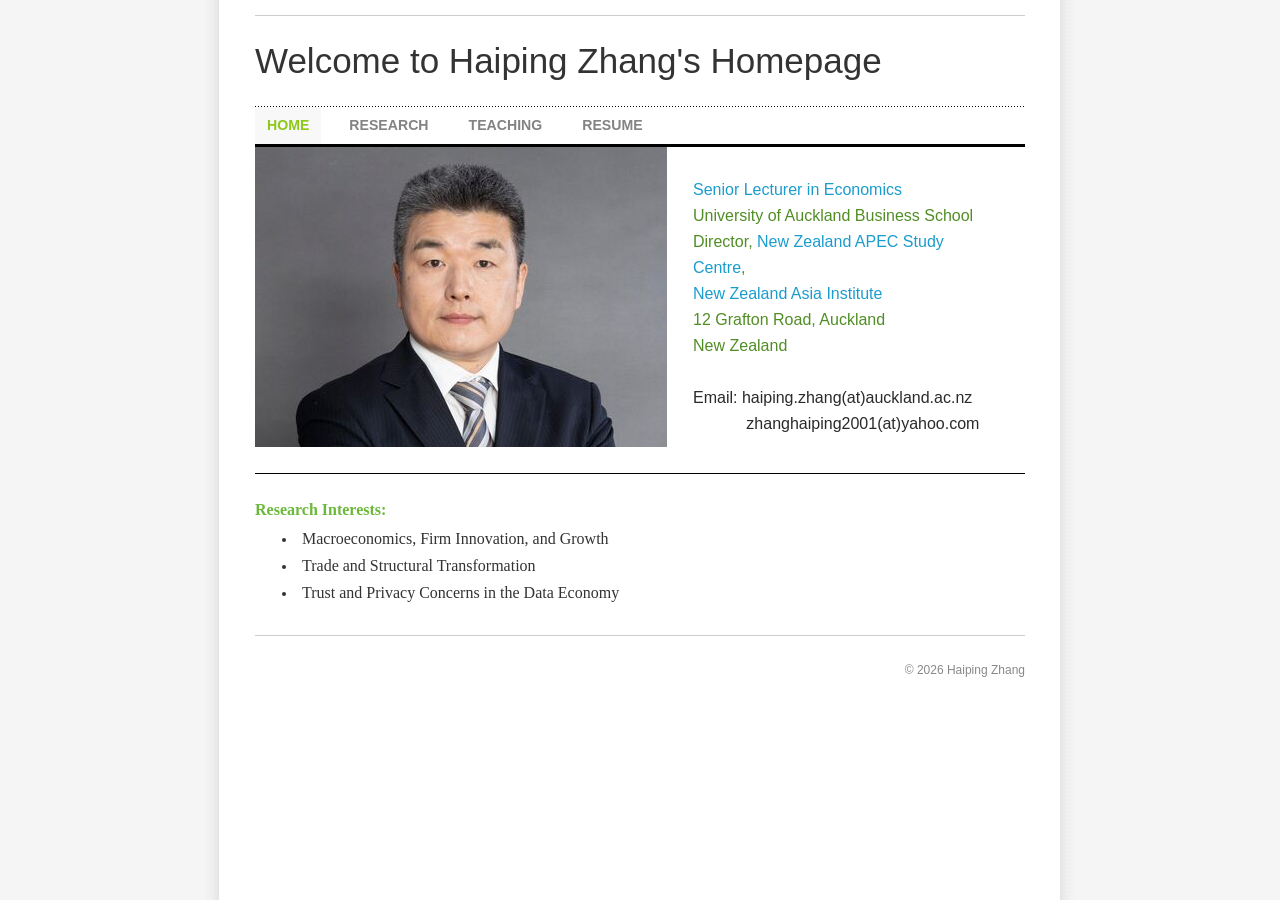
<file: index.html>
<!DOCTYPE html>
<html lang="en">
	
<head>
		<title>Welcome to Haiping Zhang's Homepage - Home</title><meta property="og:site_name" content="Welcome to Haiping Zhang&#039;s Homepage" />
<meta property="og:title" content="Welcome to Haiping Zhang&#039;s Homepage" />
<meta property="og:description" content="Research Interests: Macroeconomics, Firm Innovation, and Growth Trade and Structural Transformation Trust and Privacy Concerns in the Data Economy" />
<meta property="og:image" content="https://haiping-zhang.github.io/uploads/2/3/3/1/23318038/published/haiping-2026-business-photo-19489.jpg" />
<meta property="og:url" content="https://haiping-zhang.github.io/" />

<meta http-equiv="Content-Type" content="text/html; charset=utf-8"/>

<link rel="stylesheet" type="text/css" href="files/site.css" />
<link rel="stylesheet" type="text/css" href="files/main_style4fb0.css" title="wsite-theme-css" />

<style type='text/css'>
.wsite-header {
	background-image: url(uploads/2/3/3/1/23318038/published/haiping-2026-business-photo-19489.jpg) !important;
	background-position: 0 0 !important;
}
</style>

</head>
	<body class="wsite-theme-light landing-page  wsite-page-index"><div id="container">
	<table id="header">
		<tr>
			<td id="logo"><span class="wsite-logo">

	<a href="index.html">
	
	<span id="wsite-title">Welcome to Haiping Zhang's Homepage</span>
	
	</a>

</span></td>
			<td id="header-right">
				<table>
					<tr>
						<td class="phone-number"></td>
						<td class="social"></td>
					</tr>
				</table>
				<div class="search"></div>
			</td>
		</tr>
	</table>
	<div id="nav">
		<ul class="wsite-menu-default">
				<li id="active" class="wsite-menu-item-wrap">
					<a
								href="index.html"
						class="wsite-menu-item"
						>
						Home
					</a>
					
				</li>
				<li id="pg832662187908690611" class="wsite-menu-item-wrap">
					<a
								href="research.html"
						class="wsite-menu-item"
						>
						Research
					</a>
					
				</li>
				<li id="pg378480910435585670" class="wsite-menu-item-wrap">
					<a
								href="teaching.html"
						class="wsite-menu-item"
						>
						Teaching
					</a>
					
				</li>
				<li id="pg573564068865913271" class="wsite-menu-item-wrap">
					<a
								href="resume.html"
						class="wsite-menu-item"
						>
						Resume
					</a>
					
				</li>
		</ul>
	</div>
	<div id="banner">
		<div id="bannerleft">
			<div class="wsite-header"></div>
		</div>
		<div id="bannerright" class="landing-banner-outer">
				<div class="landing-banner-mid">
					<div class="landing-banner-inner">
						<h2><span class="wsite-text wsite-headline">
	<font color="#508d24"></font><br /><font color="#2a2a2a" size="3"><span><a href="https://profiles.auckland.ac.nz/haiping-zhang" target="_blank">Senior Lecturer in Economics</a></span></font><br /><span><font color="#508d24"><font size="3"><span>University of Auckland </span></font></font><span><span><font color="#508d24"><font size="3"><span>Business School</span></font></font></span></span></span><br /><font color="#508d24"><font size="3"><span>Director, <a href="https://www.auckland.ac.nz/en/business/our-research/research-institutes-centres/new-zealand-apec-study-centre.html" target="_blank">New Zealand APEC Study Centre</a>,<br /><a href="https://www.auckland.ac.nz/en/business/our-research/research-institutes-centres/new-zealand-asia-institute.html" target="_blank">New Zealand Asia Institute</a></span></font></font><br /><font color="#508d24"><font size="3"><span>12 Grafton Road, Auckland<br />New Zealand</span></font></font><br /><br /><font color="#2a2a2a" size="3">Email: haiping.zhang(at)auckland.ac.nz<br />&nbsp;&nbsp;&nbsp;&nbsp;&nbsp;&nbsp;&nbsp;&nbsp;&nbsp;&nbsp;&nbsp; zhanghaiping2001(at)yahoo.com</font>
</span></h2>
						<p></p>
						
					</div><!-- end banner inner -->
				</div><!-- end banner mid -->
			</div><!-- end banner-right -->
	</div>
	<div id="content_box"><div id="wsite-content" class="wsite-elements wsite-not-footer">
	<div class="paragraph" style="text-align:left;"><font size="3"><strong><font color="#6cb83a">Research Interests:</font></strong></font><ul><li><font size="3">Macroeconomics, Firm Innovation, and Growth</font></li><li><font size="3">Trade and Structural Transformation</font></li><li><font size="3">Trust and Privacy Concerns in the Data Economy</font></li></ul></div>
</div>
</div>
	<div id="footer">
		<p class="site-footer">&copy; 2026 Haiping Zhang</p>
	</div>
	<div class="clear"></div>
</div>

</body>

</html>
</file>
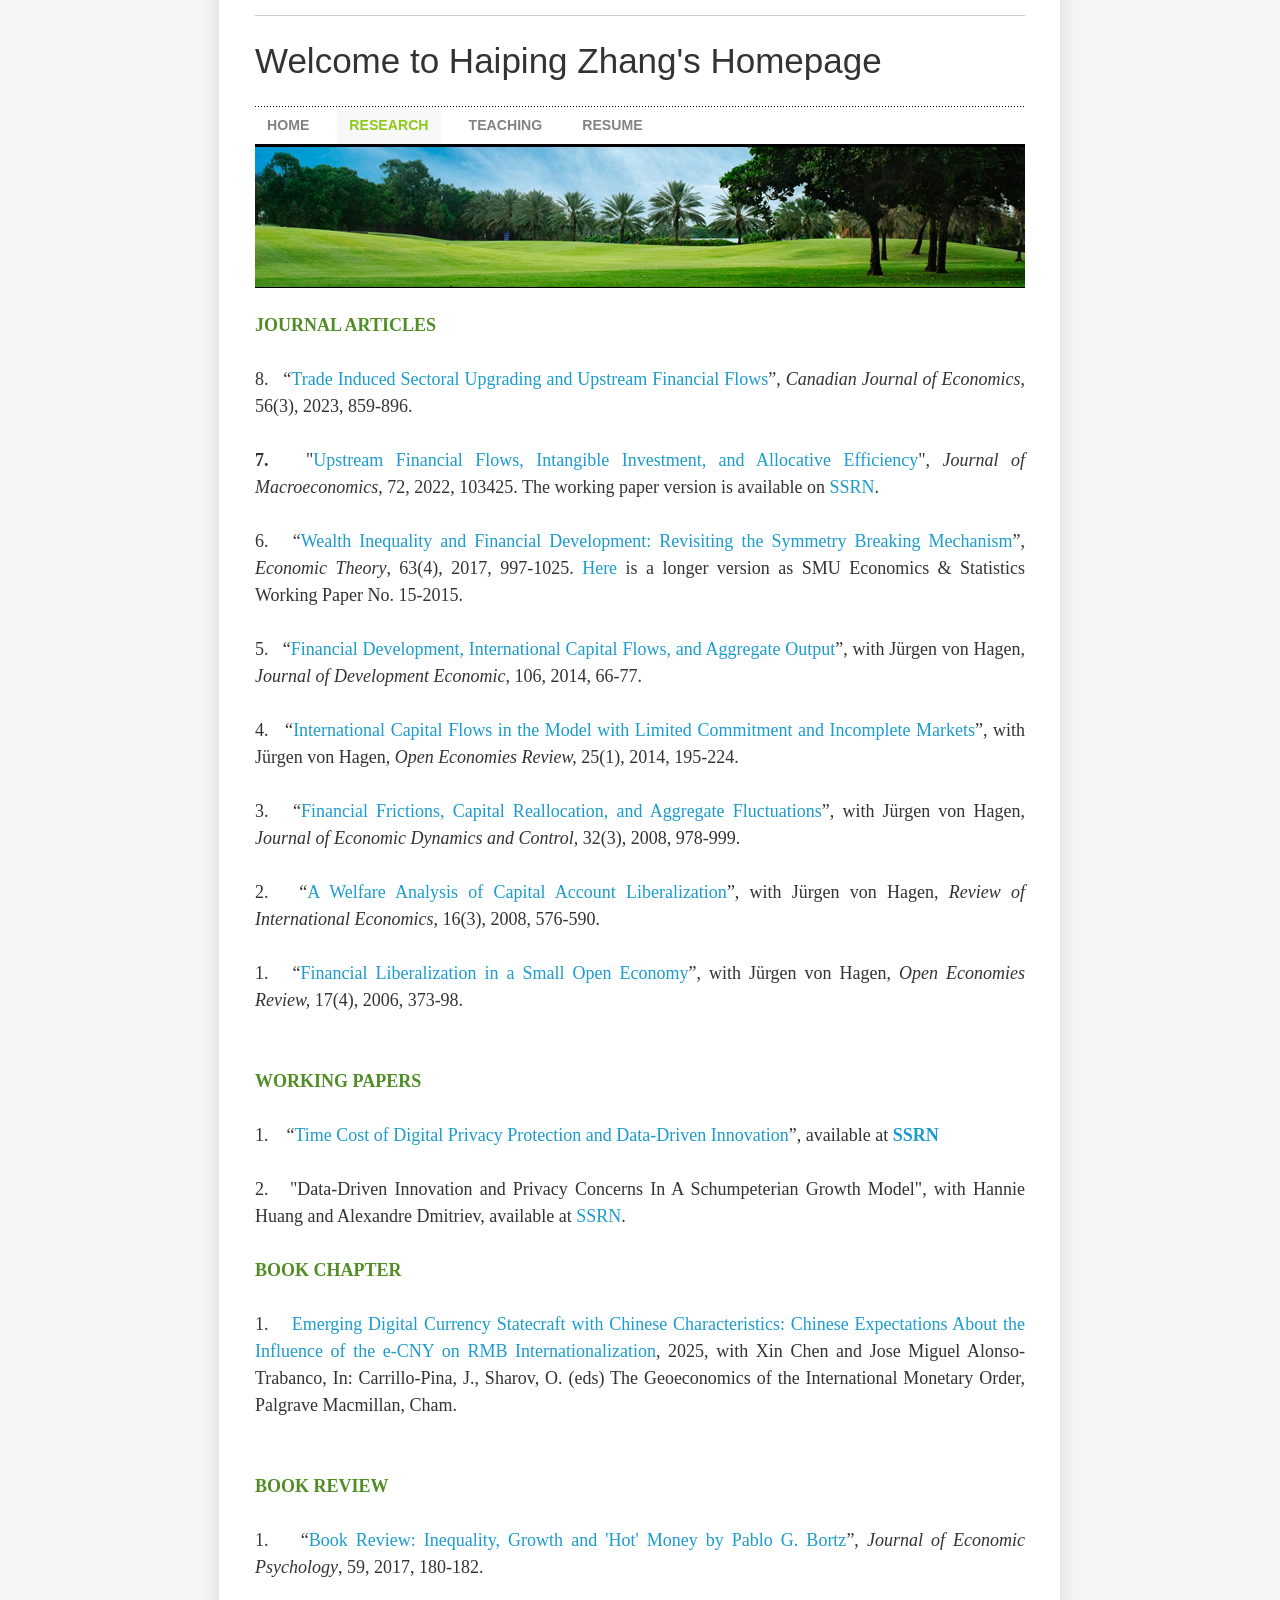
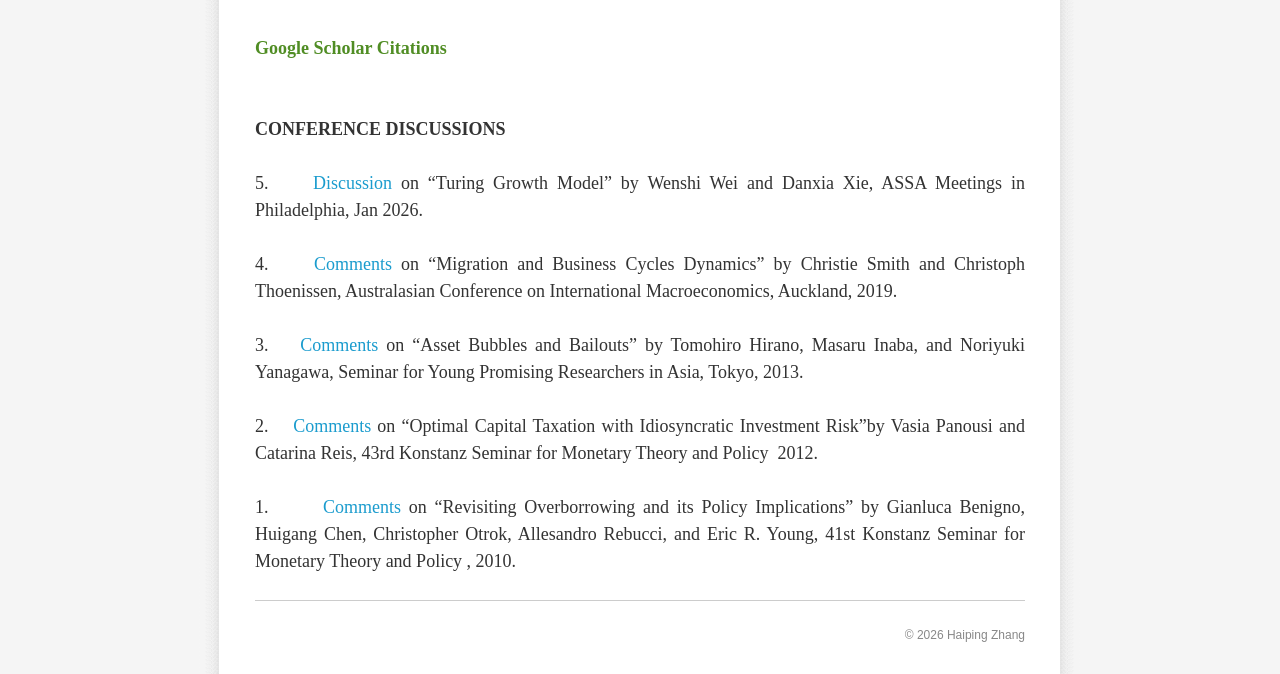
<file: research.html>
<!DOCTYPE html>
<html lang="en">
	
<head>
		<title>Research - Welcome to Haiping Zhang's Homepage</title><meta property="og:site_name" content="Welcome to Haiping Zhang&#039;s Homepage" />
<meta property="og:title" content="Research" />
<meta property="og:description" content="JOURNAL ARTICLES 8. “ Trade Induced Sectoral Upgrading and Upstream Financial Flows ”, Canadian Journal of Economics , 56(3), 2023, 859-896 . 7. &quot; Upstream Financial Flows, Intangible..." />
<meta property="og:image" content="https://haiping-zhang.github.io/uploads/2/3/3/1/23318038/published/haiping-2026-business-photo-19489.jpg" />
<meta property="og:url" content="https://haiping-zhang.github.io/research.html" />

<meta http-equiv="Content-Type" content="text/html; charset=utf-8"/>

<link rel="stylesheet" type="text/css" href="files/site.css" />
<link rel="stylesheet" type="text/css" href="files/main_style4fb0.css" title="wsite-theme-css" />

</head>
	<body class="wsite-theme-light short-header-page  wsite-page-research"><div id="container">
	<table id="header">
		<tr>
			<td id="logo"><span class="wsite-logo">

	<a href="index.html">
	
	<span id="wsite-title">Welcome to Haiping Zhang's Homepage</span>
	
	</a>

</span></td>
			<td id="header-right">
				<table>
					<tr>
						<td class="phone-number"></td>
						<td class="social"></td>
					</tr>
				</table>
				<div class="search"></div>
			</td>
		</tr>
	</table>
	<div id="nav">
		<ul class="wsite-menu-default">
				<li id="pg756542718505563626" class="wsite-menu-item-wrap">
					<a
								href="index.html"
						class="wsite-menu-item"
						>
						Home
					</a>
					
				</li>
				<li id="active" class="wsite-menu-item-wrap">
					<a
								href="research.html"
						class="wsite-menu-item"
						>
						Research
					</a>
					
				</li>
				<li id="pg378480910435585670" class="wsite-menu-item-wrap">
					<a
								href="teaching.html"
						class="wsite-menu-item"
						>
						Teaching
					</a>
					
				</li>
				<li id="pg573564068865913271" class="wsite-menu-item-wrap">
					<a
								href="resume.html"
						class="wsite-menu-item"
						>
						Resume
					</a>
					
				</li>
		</ul>
	</div>
	<div id="banner">
		<div class="wsite-header"></div>
	</div>
	<div id="content_box"><div id="wsite-content" class="wsite-elements wsite-not-footer">
	<div class="paragraph" style="text-align:justify;"><font size="4"><span style="font-weight:400"><span style="font-weight:400"><span style="font-weight:400"><span style="font-weight:400"><span style="font-weight:400"><span style="font-weight:400"><span style="font-weight:400"><span style="font-weight:400"><span style="font-weight:400"><span style="font-weight:400"><span style="font-weight:400"><span style="font-weight:400"><span style="font-weight:400"><span style="font-weight:400"><span style="font-weight:400"><span style="font-weight:400"><span style="font-weight:400"><span style="font-weight:400"><span style="font-weight:400"><span style="font-weight:400"><span style="font-weight:400"><span style="font-weight:400"><span style="font-weight:400"><strong><font color="#508d24">JOURNAL ARTICLES </font></strong></span></span></span></span></span></span></span></span></span></span></span></span></span></span></span></span></span></span></span></span></span></span></span><br /><br /><span style="font-weight:400"><span style="font-weight:400"><span style="font-weight:400"><span style="font-weight:400"><span style="font-weight:400"><span style="font-weight:400"><span style="font-weight:400"><span style="font-weight:400"><span style="font-weight:400"><span style="font-weight:400"><span style="font-weight:400"><span style="font-weight:400"><span style="font-weight:400"><span style="font-weight:400"><span style="font-weight:400"><span style="font-weight:400"><span style="font-weight:400"><span style="font-weight:400"><span style="font-weight:400"><span style="font-weight:400"><span style="font-weight:400"><span style="font-weight:400"><span style="font-weight:400">8.<strong>&nbsp;&nbsp; </strong>&ldquo;<a href="https://onlinelibrary.wiley.com/doi/10.1111/caje.12670" target="_blank">Trade Induced Sectoral Upgrading and Upstream Financial Flows</a>&rdquo;, <em>Canadian Journal of Economics</em></span></span></span></span></span></span></span></span></span></span></span></span></span></span></span></span></span></span></span></span></span></span></span>, 56(3), 2023, <span style="color:var(--journal-publish-date-color)">859-896</span>.<br /><br /><span style="font-weight:400"><span style="font-weight:400"><span style="font-weight:400"><span style="font-weight:400"><span style="font-weight:400"><span style="font-weight:400"><span style="font-weight:400"><span style="font-weight:400"><span style="font-weight:400"><span style="font-weight:400"><span style="font-weight:400"><span style="font-weight:400"><span style="font-weight:400"><span style="font-weight:400"><span style="font-weight:400"><span style="font-weight:400"><span style="font-weight:400"><span style="font-weight:400"><span style="font-weight:400"><span style="font-weight:400"><span style="font-weight:400"><span style="font-weight:400"><span style="font-weight:400"><strong>7.&nbsp;&nbsp; </strong></span></span></span></span></span></span></span></span></span></span></span></span></span></span></span></span></span></span></span></span></span></span></span>"<a href="https://doi.org/10.1016/j.jmacro.2022.103425" target="_blank">Upstream Financial Flows, Intangible Investment, and Allocative Efficiency</a>", <em>Journal of Macroeconomics</em>, 72, 2022, 103425. The working paper version is available on <a href="http://dx.doi.org/10.2139/ssrn.3349965" target="_blank">SSRN</a>.<span style="font-weight:400"><span style="font-weight:400"><span style="font-weight:400"><span style="font-weight:400"><span style="font-weight:400"><span style="font-weight:400"><span style="font-weight:400"><span style="font-weight:400"><span style="font-weight:400"><span style="font-weight:400"><span style="font-weight:400"><span style="font-weight:400"><span style="font-weight:400"><span style="font-weight:400"><span style="font-weight:400"><span style="font-weight:400"><span style="font-weight:400"><span style="font-weight:400"><span style="font-weight:400"><span style="font-weight:400"><span style="font-weight:400"><span style="font-weight:400"><span style="font-weight:400">&nbsp; </span></span></span></span></span></span></span></span></span></span></span></span></span></span></span></span></span></span></span></span></span></span></span><br /><br /><span style="font-weight:400"><span style="font-weight:400"><span style="font-weight:400"><span style="font-weight:400"><span style="font-weight:400"><span style="font-weight:400"><span style="font-weight:400"><span style="font-weight:400"><span style="font-weight:400"><span style="font-weight:400"><span style="font-weight:400"><span style="font-weight:400"><span style="font-weight:400"><span style="font-weight:400"><span style="font-weight:400"><span style="font-weight:400"><span style="font-weight:400"><span style="font-weight:400"><span style="font-weight:400"><span style="font-weight:400"><span style="font-weight:400"><span style="font-weight:400"><span style="font-weight:400">6.<strong>&nbsp;&nbsp; </strong>&ldquo;</span></span></span></span></span></span></span></span></span></span></span></span></span></span></span></span></span></span></span></span></span></span></span><span><span><span><span><span><span><span><span><span><span><span><span><span><span><span><span><span><span><span><span><span><span><span><a href="https://doi.org/10.1007/s00199-016-0977-0" target="_blank">Wealth Inequality and Financial Development: Revisiting the Symmetry Breaking Mechanism</a>&rdquo;, <em>Economic Theory</em>, 63(4), 2017, 997-1025. <span><a href="uploads/2/3/3/1/23318038/wi_fd_long.pdf" target="_blank">Here</a> </span>is a<span> longer version as </span>SMU Economics &amp; Statistics Working Paper No. 15-2015. </span></span></span></span></span></span></span></span></span></span></span></span></span></span></span></span></span></span></span></span></span></span></span><br /><br /><span style="font-weight:400"><span style="font-weight:400"><span style="font-weight:400"><span style="font-weight:400"><span style="font-weight:400"><span style="font-weight:400"><span style="font-weight:400"><span style="font-weight:400"><span style="font-weight:400"><span style="font-weight:400"><span style="font-weight:400"><span style="font-weight:400"><span style="font-weight:400"><span style="font-weight:400"><span style="font-weight:400"><span style="font-weight:400"><span style="font-weight:400"><span style="font-weight:400"><span style="font-weight:400"><span style="font-weight:400"><span style="font-weight:400"><span style="font-weight:400"><span style="font-weight:400">5.&nbsp;&nbsp; &ldquo;<font color="#2a2a2a"><a href="https://doi.org/10.1016/j.jdeveco.2013.08.010" target="_blank">Financial Development, International Capital Flows, and Aggregate Output</a></font>&rdquo;, with J&uuml;rgen von Hagen, <em>Journal of Development Economic</em>, 106, 2014, 66-77.<br /><br />4.&nbsp;&nbsp; &ldquo;<a href="https://doi.org/10.1007/s11079-013-9303-7" target="_blank">International Capital Flows in the Model with Limited Commitment and Incomplete Markets</a>&rdquo;, with J&uuml;rgen von Hagen, <em>Open Economies Review,</em> 25(1), 2014, 195-224.<br /><br />3.&nbsp;&nbsp; &ldquo;<a href="https://doi.org/10.1016/j.jedc.2007.04.003">Financial Frictions, Capital Reallocation, and Aggregate Fluctuations</a>&rdquo;, with J&uuml;rgen von Hagen, <em>Journal of Economic Dynamics and Control</em>, 32(3), 2008, 978-999.<br /><br />2.&nbsp;&nbsp; &ldquo;<a href="https://doi.org/10.1111/j.1467-9396.2008.00746.x" target="_blank">A Welfare Analysis of Capital Account Liberalization</a>&rdquo;, with J&uuml;rgen von Hagen, <em>Review of International Economics</em>, 16(3), 2008, 576-590.<br /><br />1.&nbsp;&nbsp; &ldquo;<a href="https://doi.org/10.1007/s11079-006-0355-9" target="_blank">Financial Liberalization in a Small Open Economy</a>&rdquo;, with J&uuml;rgen von Hagen, <em>Open Economies Review, </em>17(4), 2006, 373-98.</span></span></span></span></span></span></span></span></span></span></span></span></span></span></span></span></span></span></span></span></span></span></span><br /><br /><br /><span style="font-weight:400"><span style="font-weight:400"><span style="font-weight:400"><span style="font-weight:400"><span style="font-weight:400"><span style="font-weight:400"><span style="font-weight:400"><span style="font-weight:400"><span style="font-weight:400"><span style="font-weight:400"><span style="font-weight:400"><span style="font-weight:400"><span style="font-weight:400"><span style="font-weight:400"><span style="font-weight:400"><span style="font-weight:400"><span style="font-weight:400"><span style="font-weight:400"><span style="font-weight:400"><span style="font-weight:400"><span style="font-weight:400"><span style="font-weight:400"><span style="font-weight:400"><font color="#508d24"><strong>WORKING PAPERS </strong></font><br /><br />1.&nbsp;&nbsp;&nbsp; &ldquo;</span></span></span></span></span></span></span></span></span></span></span></span></span></span></span></span></span></span></span></span></span></span></span><a href="uploads/2/3/3/1/23318038/time_cost_of_dpp.pdf">Time Cost of Digital Privacy Protection and Data-Driven Innovation</a><span style="font-weight:400"><span style="font-weight:400"><span style="font-weight:400"><span style="font-weight:400"><span style="font-weight:400"><span style="font-weight:400"><span style="font-weight:400"><span style="font-weight:400"><span style="font-weight:400"><span style="font-weight:400"><span style="font-weight:400"><span style="font-weight:400"><span style="font-weight:400"><span style="font-weight:400"><span style="font-weight:400"><span style="font-weight:400"><span style="font-weight:400"><span style="font-weight:400"><span style="font-weight:400"><span style="font-weight:400"><span style="font-weight:400"><span style="font-weight:400"><span style="font-weight:400">&rdquo;, </span></span></span></span></span></span></span></span></span></span></span></span></span></span></span></span></span></span></span></span></span></span></span>available at <strong><a href="https://papers.ssrn.com/sol3/papers.cfm?abstract_id=5990515" target="_blank">SSRN</a></strong><br /><br />2.&nbsp; &nbsp;"Data-Driven Innovation and Privacy Concerns In A Schumpeterian Growth Model", with Hannie Huang and Alexandre Dmitriev, available at <a href="https://papers.ssrn.com/sol3/papers.cfm?abstract_id=5883862" target="_blank">SSRN</a>.&nbsp;<br /><br /><span style="font-weight:400"><span style="font-weight:400"><span style="font-weight:400"><span style="font-weight:400"><span style="font-weight:400"><span style="font-weight:400"><span style="font-weight:400"><span style="font-weight:400"><span style="font-weight:400"><span style="font-weight:400"><span style="font-weight:400"><span style="font-weight:400"><span style="font-weight:400"><span style="font-weight:400"><span style="font-weight:400"><span style="font-weight:400"><span style="font-weight:400"><span style="font-weight:400"><span style="font-weight:400"><span style="font-weight:400"><span style="font-weight:400"><span style="font-weight:400"><span style="font-weight:400"><font color="#508d24"><strong>BOOK CHAPTER</strong></font></span></span></span></span></span></span></span></span></span></span></span></span></span></span></span></span></span></span></span></span></span></span></span><br /><br />1.&nbsp; &nbsp;&nbsp;<a href="https://link.springer.com/chapter/10.1007/978-3-031-90851-4_9" target="_blank">Emerging Digital Currency Statecraft with Chinese Characteristics: Chinese Expectations About the Influence of the e-CNY on RMB Internationalization</a>, 2025, with Xin Chen and Jose Miguel Alonso-Trabanco, In: Carrillo-Pina, J., Sharov, O. (eds) The Geoeconomics of the International Monetary Order, Palgrave Macmillan, Cham.<br /><br /><br /><span style="font-weight:400"><span style="font-weight:400"><span style="font-weight:400"><span style="font-weight:400"><span style="font-weight:400"><span style="font-weight:400"><span style="font-weight:400"><span style="font-weight:400"><span style="font-weight:400"><span style="font-weight:400"><span style="font-weight:400"><span style="font-weight:400"><span style="font-weight:400"><span style="font-weight:400"><span style="font-weight:400"><span style="font-weight:400"><span style="font-weight:400"><span style="font-weight:400"><span style="font-weight:400"><span style="font-weight:400"><span style="font-weight:400"><span style="font-weight:400"><span style="font-weight:400"><font color="#508d24"><strong>BOOK REVIEW </strong></font><br /><br />1.&nbsp;&nbsp;&nbsp; &ldquo;<a href="https://doi.org/10.1016/j.joep.2017.02.011" target="_blank">Book Review: Inequality, Growth and 'Hot' Money by Pablo G. Bortz</a></span></span></span></span></span></span></span></span></span></span></span></span></span></span></span></span></span></span></span></span></span></span></span><span style="font-weight:400"><span style="font-weight:400"><span style="font-weight:400"><span style="font-weight:400"><span style="font-weight:400"><span style="font-weight:400"><span style="font-weight:400"><span style="font-weight:400"><span style="font-weight:400"><span style="font-weight:400"><span style="font-weight:400"><span style="font-weight:400"><span style="font-weight:400"><span style="font-weight:400"><span style="font-weight:400"><span style="font-weight:400"><span style="font-weight:400"><span style="font-weight:400"><span style="font-weight:400"><span style="font-weight:400"><span style="font-weight:400"><span style="font-weight:400"><span style="font-weight:400">&rdquo;, </span></span></span></span></span></span></span></span></span></span></span></span></span></span></span></span></span></span></span></span></span></span></span><em>Journal of Economic Psychology</em>, 59, 2017, 180-182.<br /><br /><br /><a href="https://scholar.google.co.nz/citations?hl=en&amp;user=1dMbQS0AAAAJ" target="_blank"><span style="font-weight:400"><span style="font-weight:400"><span style="font-weight:400"><span style="font-weight:400"><span style="font-weight:400"><span style="font-weight:400"><span style="font-weight:400"><span style="font-weight:400"><span style="font-weight:400"><span style="font-weight:400"><span style="font-weight:400"><span style="font-weight:400"><span style="font-weight:400"><span style="font-weight:400"><span style="font-weight:400"><span style="font-weight:400"><span style="font-weight:400"><span style="font-weight:400"><span style="font-weight:400"><span style="font-weight:400"><span style="font-weight:400"><span style="font-weight:400"><span style="font-weight:400"><strong><font color="#508d24">G</font></strong></span></span></span></span></span></span></span></span></span></span></span></span></span></span></span></span></span></span></span></span></span></span></span><strong><font color="#508d24">oogle Scholar Citations</font></strong></a><br /><br /><br /><span><span><span><span><span><span><span><span><span><span><span><span><span><span><span><span><span><span><span><span><span><span><span><strong>CONFERENCE DISCUSSIONS</strong><br /><br />5.&nbsp; &nbsp; &nbsp;<a href="https://www.dropbox.com/scl/fi/wxyzik3f9vj984r3biiw7/Discussion_Xie_2026.pdf?rlkey=to1aubgs7opwye0tbglwc7b6r&amp;dl=0" target="_blank">Discussion </a>on &ldquo;Turing Growth Model&rdquo; by </span></span></span></span></span></span></span></span></span></span></span></span></span></span></span></span></span></span></span></span></span></span></span>Wenshi Wei and Danxia Xie<span><span><span><span><span><span><span><span><span><span><span><span><span><span><span><span><span><span><span><span><span><span><span>, ASSA Meetings in Philadelphia, Jan 2026.<br /><br />4.&nbsp;&nbsp; &nbsp; <a href="uploads/2/3/3/1/23318038/comments_on_st.pptx">Comments</a> on &ldquo;Migration and Business Cycles Dynamics&rdquo; by Christie Smith and Christoph Thoenissen, Australasian Conference on International Macroeconomics, Auckland, 2019.<br /><br />3.&nbsp;&nbsp;&nbsp; <a href="http://www.mysmu.edu/faculty/hpzhang/pdfs/Comments_Hirano.pptx">Comments</a> on &ldquo;Asset Bubbles and Bailouts&rdquo; by Tomohiro Hirano, Masaru Inaba, and Noriyuki Yanagawa, Seminar for Young Promising Researchers in Asia, Tokyo, 2013.<br /><br />2.&nbsp;&nbsp;&nbsp; <a href="uploads/2/3/3/1/23318038/comments_panousi.pptx">Comments</a> on &ldquo;Optimal Capital Taxation with Idiosyncratic Investment Risk&rdquo;by Vasia Panousi and Catarina Reis, 43rd Konstanz Seminar for Monetary Theory and Policy&nbsp; 2012.<br /><br />1.&nbsp;&nbsp;&nbsp;&nbsp;&nbsp;&nbsp; <a href="uploads/2/3/3/1/23318038/comments_benigno.ppt">Comments</a> on &ldquo;Revisiting Overborrowing and its Policy Implications&rdquo; by Gianluca Benigno, Huigang Chen, Christopher Otrok, Allesandro Rebucci, and Eric R. Young, 41st Konstanz Seminar for Monetary Theory and Policy&nbsp;, 2010.</span></span></span></span></span></span></span></span></span></span></span></span></span></span></span></span></span></span></span></span></span></span></span></font><br></div>
</div>
</div>
	<div id="footer">
		<p class="site-footer">&copy; 2026 Haiping Zhang</p>
	</div>
	<div class="clear"></div>
</div>

</body>

</html>
</file>
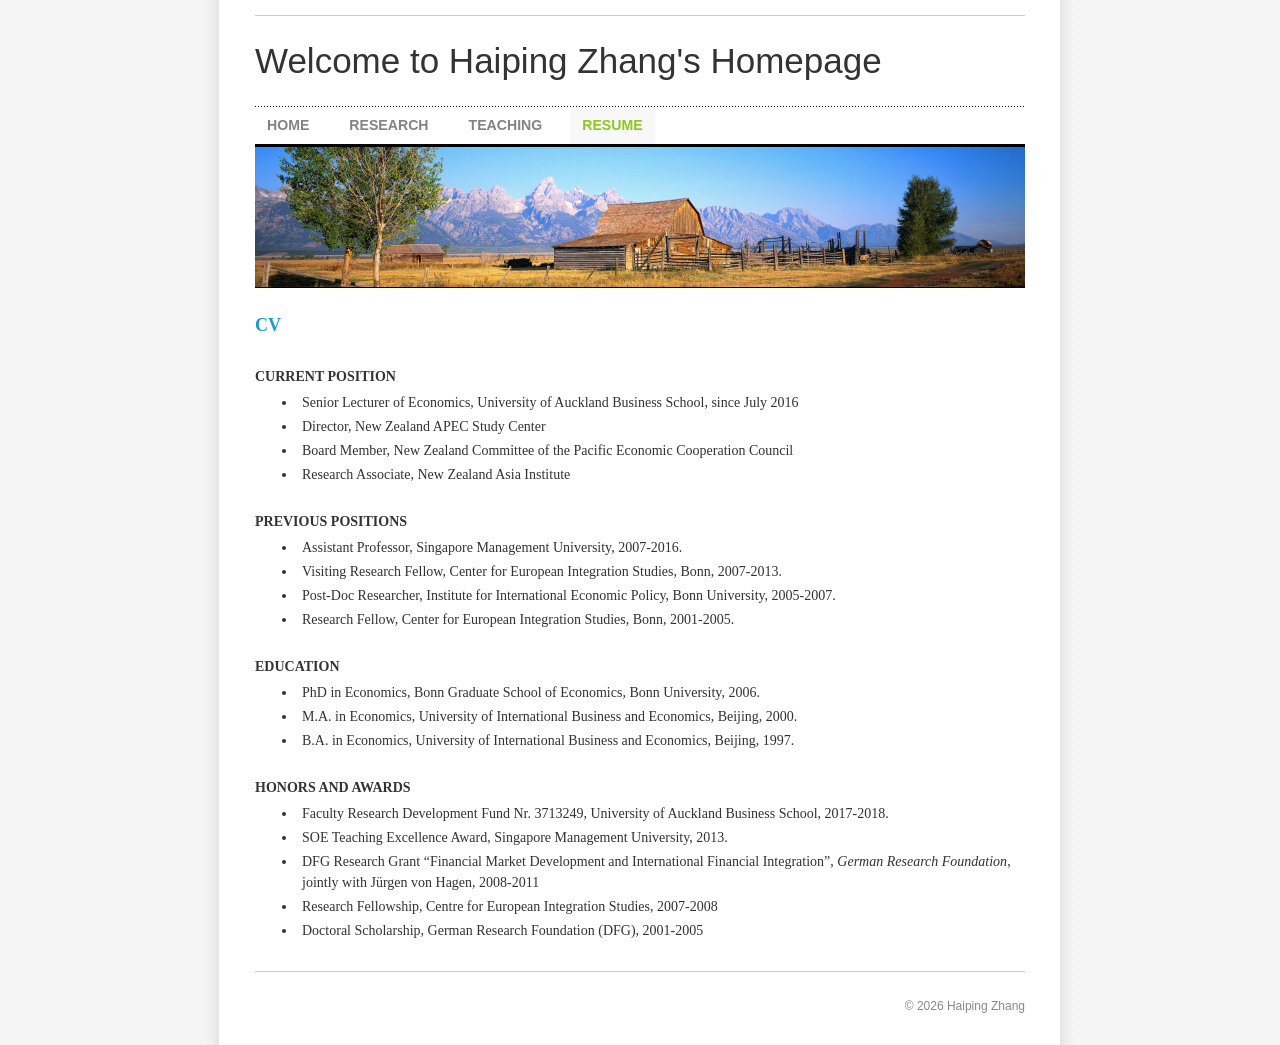
<file: resume.html>
<!DOCTYPE html>
<html lang="en">
	
<head>
		<title>Resume - Welcome to Haiping Zhang's Homepage</title><meta property="og:site_name" content="Welcome to Haiping Zhang&#039;s Homepage" />
<meta property="og:title" content="Resume" />
<meta property="og:description" content="CV CURRENT POSITION Senior Lecturer of Economics, University of Auckland Business School, since July 2016 Director, New Zealand APEC Study Center Board Member, New Zealand Committee of the..." />
<meta property="og:image" content="https://haiping-zhang.github.io/uploads/2/3/3/1/23318038/published/haiping-2026-business-photo-19489.jpg" />
<meta property="og:url" content="https://haiping-zhang.github.io/resume.html" />

<meta http-equiv="Content-Type" content="text/html; charset=utf-8"/>

<link rel="stylesheet" type="text/css" href="files/site.css" />
<link rel="stylesheet" type="text/css" href="files/main_style4fb0.css" title="wsite-theme-css" />

<style type='text/css'>
.wsite-header {
	background-image: url(uploads/2/3/3/1/23318038/header_images/1408099526.jpg) !important;
	background-position: 0 0 !important;
}
</style>

</head>
	<body class="wsite-theme-light short-header-page  wsite-page-resume"><div id="container">
	<table id="header">
		<tr>
			<td id="logo"><span class="wsite-logo">

	<a href="index.html">
	
	<span id="wsite-title">Welcome to Haiping Zhang's Homepage</span>
	
	</a>

</span></td>
			<td id="header-right">
				<table>
					<tr>
						<td class="phone-number"></td>
						<td class="social"></td>
					</tr>
				</table>
				<div class="search"></div>
			</td>
		</tr>
	</table>
	<div id="nav">
		<ul class="wsite-menu-default">
				<li id="pg756542718505563626" class="wsite-menu-item-wrap">
					<a
								href="index.html"
						class="wsite-menu-item"
						>
						Home
					</a>
					
				</li>
				<li id="pg832662187908690611" class="wsite-menu-item-wrap">
					<a
								href="research.html"
						class="wsite-menu-item"
						>
						Research
					</a>
					
				</li>
				<li id="pg378480910435585670" class="wsite-menu-item-wrap">
					<a
								href="teaching.html"
						class="wsite-menu-item"
						>
						Teaching
					</a>
					
				</li>
				<li id="active" class="wsite-menu-item-wrap">
					<a
								href="resume.html"
						class="wsite-menu-item"
						>
						Resume
					</a>
					
				</li>
		</ul>
	</div>
	<div id="banner">
		<div class="wsite-header"></div>
	</div>
	<div id="content_box"><div id="wsite-content" class="wsite-elements wsite-not-footer">
	<div class="paragraph" style="text-align:left;"><span style="font-weight:400"><span style="font-weight:400"><span style="font-weight:400"><span style="font-weight:400"><span style="font-weight:400"><span style="font-weight:400"><span style="font-weight:400"><span style="font-weight:400"><span style="font-weight:400"><span style="font-weight:400"><span style="font-weight:400"><span style="font-weight:400"><span style="font-weight:400"><span style="font-weight:400"><span style="font-weight:400"><font size="4"><strong><a href="uploads/2/3/3/1/23318038/cv_haiping_zhang_en.pdf"><span>CV</span></a><br /> </strong></font><span style="font-weight:400"><span style="font-weight:400"><span style="font-weight:400"><span style="font-weight:400"><span style="font-weight:400"><span style="font-weight:400"><span style="font-weight:400"><span style="font-weight:400"><span style="font-weight:400"><span style="font-weight:400"><span style="font-weight:400"><strong><font size="4"></font></strong></span></span></span></span></span></span></span></span></span></span></span></span></span></span></span></span></span></span></span></span></span></span></span></span></span></span><br /><strong>CURRENT POSITION</strong><ul><li>Senior Lecturer of Economics, University of Auckland Business School, since July 2016</li><li>Director, New Zealand APEC Study Center</li><li>Board Member, New Zealand Committee of the Pacific Economic Cooperation Council</li><li>Research Associate, New Zealand Asia Institute</li></ul> &nbsp;<br /><strong>PREVIOUS POSITIONS</strong><ul><li>Assistant Professor, Singapore Management University, 2007-2016.</li><li>Visiting Research Fellow, Center for European Integration Studies, Bonn, 2007-2013.</li><li>Post-Doc Researcher, Institute for International Economic Policy, Bonn University, 2005-2007.</li><li>Research Fellow, Center for European Integration Studies, Bonn, 2001-2005.</li></ul> &nbsp;<br /><strong>EDUCATION</strong><ul><li>PhD in Economics, Bonn Graduate School of Economics, Bonn University, 2006.</li><li>M.A. in Economics, University of International Business and Economics, Beijing, 2000.</li><li>B.A. in Economics, University of International Business and Economics, Beijing, 1997.</li></ul> &nbsp;<br /><strong>HONORS AND AWARDS</strong><ul><li>Faculty Research Development Fund Nr. 3713249, University of Auckland Business School, 2017-2018.</li><li>SOE Teaching Excellence Award, Singapore Management University, 2013.</li><li>DFG Research Grant &ldquo;Financial Market Development and International Financial Integration&rdquo;, <em>German Research Foundation</em>, jointly with J&uuml;rgen von Hagen, 2008-2011</li><li>Research Fellowship, Centre for European Integration Studies, 2007-2008</li><li>Doctoral Scholarship, German Research Foundation (DFG), 2001-2005</li></ul></div>
</div>
</div>
	<div id="footer">
		<p class="site-footer">&copy; 2026 Haiping Zhang</p>
	</div>
	<div class="clear"></div>
</div>

</body>

</html>
</file>
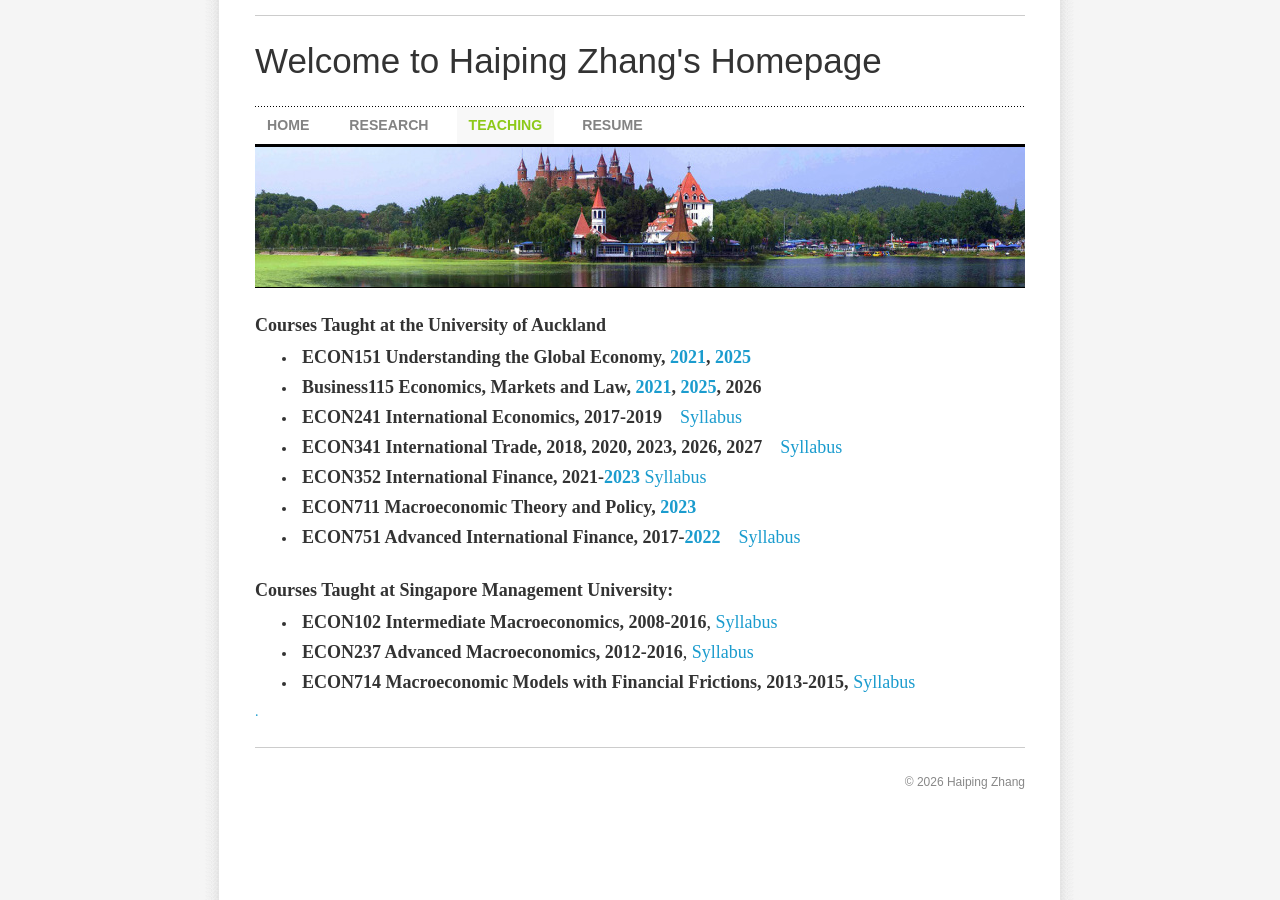
<file: teaching.html>
<!DOCTYPE html>
<html lang="en">
	
<head>
		<title>Teaching - Welcome to Haiping Zhang's Homepage</title><meta property="og:site_name" content="Welcome to Haiping Zhang&#039;s Homepage" />
<meta property="og:title" content="Teaching" />
<meta property="og:description" content="Courses Taught at the University of Auckland ECON151 Understanding the Global Economy, 2021 , 2025 Business115 Economics, Markets and Law, 2021 , 2025 , 2026 ECON241 International Economics,..." />
<meta property="og:image" content="https://haiping-zhang.github.io/uploads/2/3/3/1/23318038/published/haiping-2026-business-photo-19489.jpg" />
<meta property="og:url" content="https://haiping-zhang.github.io/teaching.html" />

<meta http-equiv="Content-Type" content="text/html; charset=utf-8"/>

<link rel="stylesheet" type="text/css" href="files/site.css" />
<link rel="stylesheet" type="text/css" href="files/main_style4fb0.css" title="wsite-theme-css" />

<style type='text/css'>
.wsite-header {
	background-image: url(uploads/2/3/3/1/23318038/header_images/1407967189.jpg) !important;
	background-position: 0 0 !important;
}
</style>

</head>
	<body class="wsite-theme-light short-header-page  wsite-page-teaching"><div id="container">
	<table id="header">
		<tr>
			<td id="logo"><span class="wsite-logo">

	<a href="index.html">
	
	<span id="wsite-title">Welcome to Haiping Zhang's Homepage</span>
	
	</a>

</span></td>
			<td id="header-right">
				<table>
					<tr>
						<td class="phone-number"></td>
						<td class="social"></td>
					</tr>
				</table>
				<div class="search"></div>
			</td>
		</tr>
	</table>
	<div id="nav">
		<ul class="wsite-menu-default">
				<li id="pg756542718505563626" class="wsite-menu-item-wrap">
					<a
								href="index.html"
						class="wsite-menu-item"
						>
						Home
					</a>
					
				</li>
				<li id="pg832662187908690611" class="wsite-menu-item-wrap">
					<a
								href="research.html"
						class="wsite-menu-item"
						>
						Research
					</a>
					
				</li>
				<li id="active" class="wsite-menu-item-wrap">
					<a
								href="teaching.html"
						class="wsite-menu-item"
						>
						Teaching
					</a>
					
				</li>
				<li id="pg573564068865913271" class="wsite-menu-item-wrap">
					<a
								href="resume.html"
						class="wsite-menu-item"
						>
						Resume
					</a>
					
				</li>
		</ul>
	</div>
	<div id="banner">
		<div class="wsite-header"></div>
	</div>
	<div id="content_box"><div id="wsite-content" class="wsite-elements wsite-not-footer">
	<div class="paragraph" style="text-align:left;"><span style="font-weight:400"><font size="4"><strong>Courses Taught at the University of Auckland</strong></font></span><ul><li><span style="font-weight:400"><font size="4"><strong>ECON151 Understanding the Global Economy, </strong></font></span><span style="font-weight:400"><font size="4"><strong><a href="https://courseoutline.auckland.ac.nz/dco/course/ECON/151/1213" target="_blank">2021</a>,</strong></font></span><span style="font-weight:400"><font size="4"><strong> <a href="https://courseoutline.auckland.ac.nz/dco/course/ECON/151/1255" target="_blank">2025</a>&nbsp;</strong></font></span></li><li><span style="font-weight:400"><font size="4"><strong>Business115 Economics, Markets and Law, <a href="https://courseoutline.auckland.ac.nz/dco/course/BUSINESS/115/1213" target="_blank">2021</a>, <a href="https://courseoutline.auckland.ac.nz/dco/course/BUSINESS/115/1255" target="_blank">2025</a>, 2026</strong></font></span></li><li><span style="font-weight:400"><font size="4"><strong>ECON241 International Economics, 2017-2019 &nbsp;&nbsp;</strong> <a href="uploads/2/3/3/1/23318038/course_outline_econ_241_s1_2019.pdf">Syllabus</a></font></span></li><li><span style="font-weight:400"><font size="4"><strong>ECON341 International Trade, 2018, 2020, 2023, 2026, 2027 &nbsp;&nbsp;</strong> <a href="uploads/2/3/3/1/23318038/econ_341_-_2020_semester_one_-_course_outline.pdf" target="_blank">Syllabus</a></font></span><br></li><li><span style="font-weight:400"><font size="4"><strong>ECON352 International Finance, 2021-<a href="https://courseoutline.auckland.ac.nz/dco/course/ECON/352/1235" target="_blank">2023</a> </strong><a href="uploads/2/3/3/1/23318038/econ_352_-_2021_semester_two_-_course_outline.pdf">Syllabus</a></font></span><br></li><li><span style="font-weight:400"><font size="4"><strong>ECON711 Macroeconomic Theory and Policy, <a href="https://courseoutline.auckland.ac.nz/dco/course/ECON/711/1233" target="_blank">2023</a></strong></font></span><br></li><li><span style="font-weight:400"><font size="4"><strong>ECON751 Advanced International Finance, 2017-<a href="https://courseoutline.auckland.ac.nz/dco/course/ECON/751/1225" target="_blank">2022</a> &nbsp;&nbsp;</strong> <a href="uploads/2/3/3/1/23318038/econ_751_-_2022_semester_two_-_course_outline.pdf" target="_blank">Syllabus</a></font></span></li></ul><br /><span style="font-weight:400"><font size="4"><strong>Courses Taught at Singapore Management University:</strong></font></span><ul><li><span style="font-weight:400"><font size="4"><strong>ECON102 Intermediate Macroeconomics</strong><strong>, 2008-2016</strong>, <a href="uploads/2/3/3/1/23318038/syllabus_econ_102.pdf" target="_blank">Syllabus</a></font></span></li><li><span style="font-weight:400"><font size="4"><strong>ECON237 Advanced Macroeconomics</strong><strong>, 2012-2016</strong>, <a href="uploads/2/3/3/1/23318038/syllabus_econ_237.pdf" target="_blank">Syllabus</a></font></span></li><li><span style="font-weight:400"><font size="4"><span style="font-weight:400"><span style="font-weight:400"><font size="4"><strong>ECON714 Macroeconomic Models with Financial Frictions, </strong><strong>2013-2015, </strong><a href="uploads/2/3/3/1/23318038/syllabus_econ_714.pdf" target="_blank">Syllabus</a></font></span></span></font></span></li></ul><a href="https://uoa-my.sharepoint.com/:p:/g/personal/hzha558_uoa_auckland_ac_nz/IQABbn6NN21-SKuKxrpBeWpVAWNcqyrv_CzNWYthsxMqI4I?e=hsQfIN" target="_blank">.</a><br></div>
</div>
</div>
	<div id="footer">
		<p class="site-footer">&copy; 2026 Haiping Zhang</p>
	</div>
	<div class="clear"></div>
</div>

</body>

</html>
</file>
<file: files/site.css>
/* The only rules from Weebly's 211 KB base stylesheet that this site's layout uses */
.wsite-logo { display: inline-block; vertical-align: top; }
.wsite-logo span { vertical-align: top; }
#container .clear { clear: both; width: 100%; height: 1px; margin-bottom: -1px; overflow: hidden; }

/* Footer (replaces the "Powered by Weebly" bar) */
#footer .site-footer { margin: 0; color: #888; }
</file>
<file: files/main_style4fb0.css>
* { padding: 0; margin: 0; }
 a img { border: 0; }
 body { color: #333; background: #F5F5F5 url('theme/bgd4fb0.gif?1781423539') repeat-y scroll 50% 0; font: 63% Georgia, "Times New Roman", Times, serif; text-align: center; }
 .img_border { border: #CCCCCC 1px; }
 a { color: #1b9cce; text-decoration: none; }
 div.paragraph { line-height: 1.5; }
 p { line-height: 1.5; }
 a:hover { color: #8dc919; }
 a img { border: none; }
 blockquote { font-style: italic; font-family: Georgia, "Times New Roman", Times, serif; color: #555; background-color: #ffffff; margin: 10px 30px; padding: 0 0 0 10px; border-left: 1px solid #aaa; }
 h1, h2, h3 { font-weight: bold; font-family: Helvetica, Arial, sans-serif; }
 h1 { font-size: 36px; }
 h2 { font-size: 20px; color: #8DC919; background-color: #ffffff; padding: .3em 0; }
 h3 { font-size: 1.0em; text-transform: uppercase; }
 #container { width: 770px; margin: 0 auto; padding-top: 15px; }
 #content_box { width: 770px; text-align: left; float: left; clear: both; line-height: 1.5; }
 #content_box { font-size: 14px; line-height: 1.5; }
 #content_box div.paragraph { font-size: 14px; line-height: 1.5; padding: .3em 0; }
 #content_box p { font-size: 14px; line-height: 1.5; padding: .3em 0; }
 .clear { width: 500px; height: 1px; clear: both; }
 #banner { width: 770px; margin: 0 0 2.0em 0; border-bottom: 1px solid #000; float: left; clear: both; }
 #logo, #logo a { font-size: 35px; float: left; align: left; font-family: Helvetica, Arial, sans-serif; color: #333; }
 #header { width: 100%; height: 90px; border-top: 1px solid #ccc; }
 #header, #header table { border-collapse: collapse; border-spacing: 0; }
 #header td { vertical-align: middle; text-align: left; }
 #logo { padding: 25px 0; }
 #header-right { padding: 0 0 0 10px; }
 #header-right table { width: 1px; }
 #header-right table, #header-right .search, #header-right .wsite-search { clear: right; float: right; }
 #header-right td { padding: 0; }
 #header-right .phone-number .wsite-text { color: #555; font-size: 14px; font-weight: Arial; font-family: Arial; text-decoration: none; display: block; white-space: nowrap; margin: 5px 0 5px 15px; }
 #header-right .wsite-social { vertical-align: middle; margin: 5px 0 5px 10px; }
 .wsite-social-item { width: 23px; height: 23px; margin: 0 0 0 3px; background-image:url(theme/social-dark4fb0.png?1781423539); }
 .wsite-social-facebook {background-position:0 0;}
 .wsite-social-facebook:hover {background-position:0 -23px;}
 .wsite-social-facebook:active {background-position:0 -46px;}
 .wsite-social-pinterest {background-position:-23px 0;}
 .wsite-social-pinterest:hover {background-position:-23px -23px;}
 .wsite-social-pinterest:active {background-position:-23px -46px;}
 .wsite-social-twitter {background-position:-46px 0;}
 .wsite-social-twitter:hover {background-position:-46px -23px;}
 .wsite-social-twitter:active {background-position:-46px -46px;}
 .wsite-social-linkedin {background-position:-69px 0;}
 .wsite-social-linkedin:hover {background-position:-69px -23px;}
 .wsite-social-linkedin:active {background-position:-69px -46px;}
 .wsite-social-mail {background-position:-92px 0;}
 .wsite-social-mail:hover {background-position:-92px -23px;}
 .wsite-social-mail:active {background-position:-92px -46px;}
 .wsite-social-rss {background-position:-115px 0;}
 .wsite-social-rss:hover {background-position:-115px -23px;}
 .wsite-social-rss:active {background-position:-115px -46px;}
 .wsite-social-flickr {background-position:-138px 0;}
 .wsite-social-flickr:hover {background-position:-138px -23px;}
 .wsite-social-flickr:active {background-position:-138px -46px;}
 .wsite-social-plus {background-position:-161px 0;}
 .wsite-social-plus:hover {background-position:-161px -23px;}
 .wsite-social-plus:active {background-position:-161px -46px;}
 .wsite-social-vimeo {background-position:-184px 0;}
 .wsite-social-vimeo:hover {background-position:-184px -23px;}
 .wsite-social-vimeo:active {background-position:-184px -46px;}
 .wsite-social-yahoo {background-position:-207px 0;}
 .wsite-social-yahoo:hover {background-position:-207px -23px;}
 .wsite-social-yahoo:active {background-position:-207px -46px;}
 .wsite-social-youtube {background-position:-230px 0;}
 .wsite-social-youtube:hover {background-position:-230px -23px;}
 .wsite-social-youtube:active {background-position:-230px -46px;}
 #header-right .wsite-search { width: 205px; margin: 5px 0 5px 15px; }
 #header-right .wsite-search-input { width: 156px; height: 26px; border: none; padding: 0 7px 0 7px !important; color: #010101; font-size: 12px; background: url(theme/input-bg4fb0.jpg?1781423539) no-repeat; }
 #header-right .wsite-search-button { position: relative; width: 35px; height: 26px; border: none; cursor: pointer; background: url(theme/submit4fb0.jpg?1781423539) no-repeat; }
 #nav ul { font-family: Arial; list-style: none; width: 770px; background: url('theme/hr_dot_black4fb0.gif?1781423539') repeat-x; padding: 1px 0 0 0; border-bottom: 3px solid #000; float: left; clear: both; }
 #nav ul li { padding: 0 16px 0 0; font: bold 1.4em Helvetica, Arial, sans-serif; text-transform: uppercase; float: left; }
 #nav ul li a { float: left; height: 37px; line-height: 37px; padding: 0 12px; color: #838383; background-color: #ffffff; text-decoration: none; }
 #nav ul li a:hover, #nav ul li#active a { color: #8DC919; background-color: #f8f8f8; text-decoration: none; }
 #wsite-menus .wsite-menu li a { border: none; border-left: none; border-right: none; border-bottom: 1px solid #dbdbdb; background: #f8f8f8; color: #555555; padding: 5px 8px 5px 12px; }
 #wsite-menus .wsite-menu li a:hover { color: #fff; background: #999999; }
 .no-header-page #content_box { margin-top: 20px; }
 .short-header-page .wsite-header { height: 140px; width: 770px; background: url(theme/banner-short4fb0.jpg?1781423539) no-repeat; }
 .tall-header-page .wsite-header { height: 230px; width: 770px; background: url(theme/banner-tall4fb0.jpg?1781423539) no-repeat; }
 #bannerleft { float: left; width: 412px; height: 300px; }
 .landing-page .wsite-header { width: 412px; height: 300px; background: url(theme/banner-landing4fb0.jpg?1781423539) no-repeat; }
 .landing-banner-outer { display: table; #position: relative; overflow: hidden; }
 .landing-banner-mid { #position: absolute; #top: 50%; display: table-cell; vertical-align: middle; }
 .landing-banner-inner { #position: relative; #top: -50%; }
 #bannerright { float: left; width: 307px; height: 300px; padding: 0 25px 0 26px; }
 #bannerright h2 { color: #8dc919; font-size: 26px; text-align: left; font-family: Helvetica, Arial, sans-serif; padding: 0px; font-weight: normal; line-height: 1; }
 #bannerright div.paragraph { color: #333; font-size: 14px; font-family: Georgia; text-align: left; line-height: 140%; font-weight: normal; padding: 20px 0px; }
 #bannerright p { color: #333; font-size: 14px; font-family: Georgia; text-align: left; line-height: 140%; font-weight: normal; padding: 20px 0px; }
 #bannerright .wsite-button { margin: 0px; }
 .splash-page { color: #333; background: #F5F5F5 url(theme/body-splashbg4fb0.jpg?1781423539) top center repeat-y; }
 .splash-page #container { width: 570px; }
 .splash-page #content_box { width: 570px; }
 .splash-page #header { width: 570px; }
 .splash-page #inner-header { width: 570px; border-top: 1px solid #ccc; }
 .splash-page #banner { width: 570px; }
 .splash-page .wsite-header { width: 570px; height: 110px; background: url(theme/banner-splash4fb0.jpg?1781423539) no-repeat; border-top: 3px #000 solid; }
 .splash-page #footer { width: 570px; }
 #footer { width: 770px; margin-top: 20px; padding: 25px 0 29px 0; border-top: 1px solid #ccc; font: 12px Helvetica, Arial, sans-serif; float: left; clear: both; text-align: right; }
 .wsite-footer { padding-bottom: 20px; }
 .wsite-footer div.paragraph { font-size: 12px; }
 .wsite-footer p { font-size: 12px; }
 .wsite-footer { margin-bottom: 15px; }
 #footer h2 { font-size:17px; color:#555; }
 #footer blockquote {line-height:1.5;}
 .wsite-form-container { margin-top:0px !important; text-align:left !important; color:#777; }
 .wsite-footer .wsite-form-label { font-size: 1em !important; padding: 5px 0 2px 0 !important; color:#555; }
 .wsite-footer .wsite-form-field { width:300px !important; }
 .wsite-footer .form-radio-container { font-size:1em !important; color:#555; padding:2px 0; }
 .wsite-footer .wsite-form-input { font-size: 1em !important; width: 100% !important; }
 .wsite-footer .form-select { width: 100% !important; }
 .wsite-form-label { display: inline-block; color: #8DC91B; font-size: 13px; font-weight: bold; padding: .5em 0 .2em 0; }
 .form-radio-container { color: #333333; font-size: 13px; margin: 0 !important; }
 .wsite-form-input, .wsite-search-element-input { background: #fff; color: #333333; border: 1px solid #CDCDCD; border-radius: 3px; font-size:12px; }
 .form-select { width: 380px; color: #333333; background: #fff; border: 1px solid #CDCDCD; border-radius: 3px; }
 .wsite-button { color: #fff !important; height: 34px; display: inline-block; font-size: 12px; border: none; font-weight: bold; text-decoration: none; text-transform: uppercase; padding: 0 10px 0 0; background: url(theme/button_small_grey4fb0.png?1781423539) no-repeat 100% -105px; text-shadow:0 -1px 0 rgba(0,0,0,0.9); }
 .wsite-button:hover { background-position: 100% -140px; }
 .wsite-button:active { background-position: 100% -175px; }
 .wsite-button-inner { color: #fff !important; height: 34px; line-height: 34px; display: block; font-size: 12px; font-weight: bold; border: none; text-decoration: none; padding: 0 10px 0 20px; background: url(theme/button_small_grey4fb0.png?1781423539) no-repeat 0 0; font-family: Helvetica, Arial, sans-serif; }
 .wsite-button:hover .wsite-button-inner { background-position: 0 -35px; }
 .wsite-button:active .wsite-button-inner { background-position: 0 -70px; }
 .wsite-button-large { height: 41px; background: url(theme/button_large_grey4fb0.png?1781423539) no-repeat 100% -126px; padding: 0 10px 0 0; }
 .wsite-button-large:hover { background-position: 100% -168px; }
 .wsite-button-large:active { background-position: 100% -210px; }
 .wsite-button-large .wsite-button-inner { height: 41px; line-height: 40px; padding: 1px 10px 0 20px; background: url(theme/button_large_grey4fb0.png?1781423539) no-repeat 0 0; font-family: Helvetica, Arial, sans-serif; }
 .wsite-button-large:hover .wsite-button-inner { background-position: 0 -42px; }
 .wsite-button-large:active .wsite-button-inner { background-position: 0 -84px; }
 .wsite-button-large.wsite-button-highlight { background-image: url(theme/button_large_green4fb0.png?1781423539); text-shadow:0 -1px 0 rgba(0,0,0,0.3); }
 .wsite-button-large.wsite-button-highlight .wsite-button-inner { background-image: url(theme/button_large_green4fb0.png?1781423539); }
 .wsite-button-highlight { background-image: url(theme/button_small_green4fb0.png?1781423539); }
 .wsite-button-highlight .wsite-button-inner { background-image: url(theme/button_small_green4fb0.png?1781423539); }

div.paragraph ul, div.paragraph ol { padding-left: 3em !important; margin: 5px 0 !important; }
div.paragraph li { padding-left: 5px !important; margin: 3px 0 0 !important; }
div.paragraph ul, div.paragraph ul li { list-style: disc outside !important; }
div.paragraph ol, div.paragraph ol li { list-style: decimal outside !important; }
</file>
